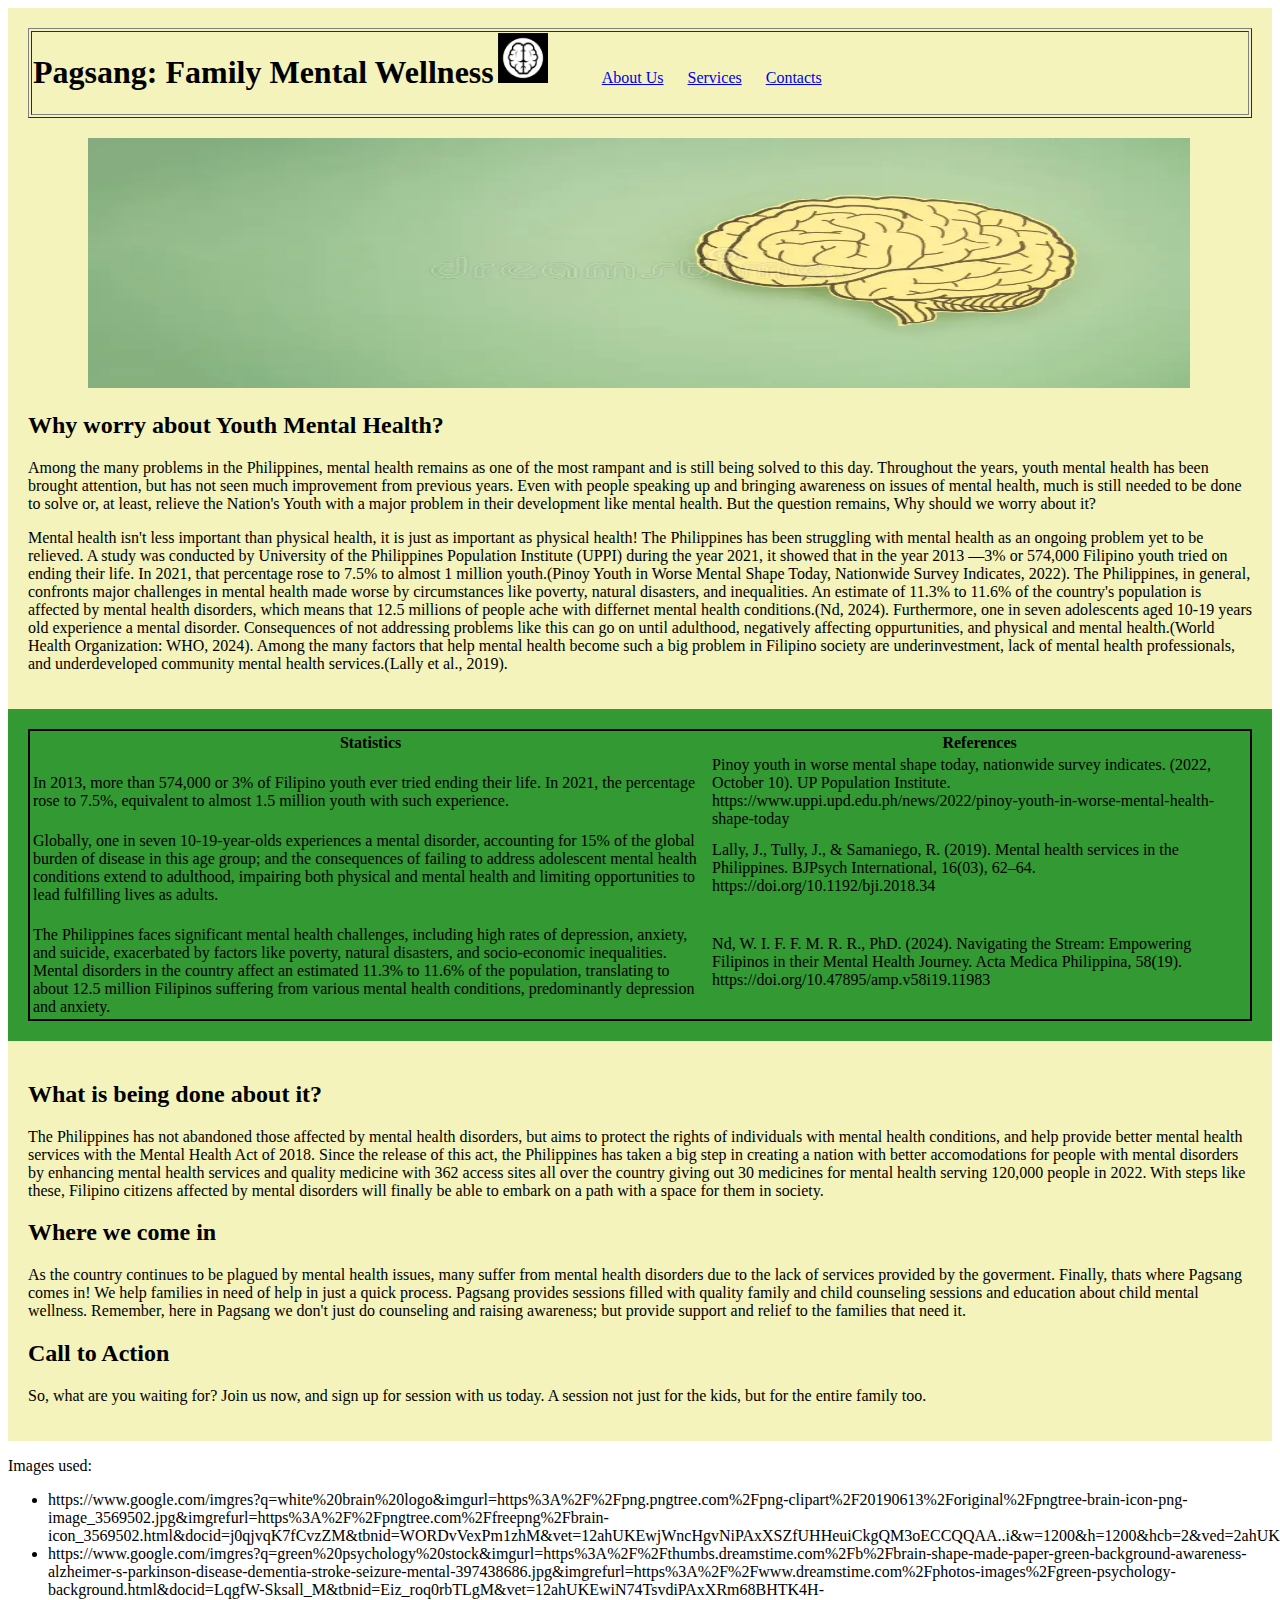
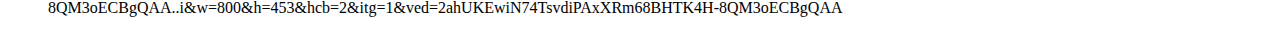
<file: index.html>
<!DOCTYPE html>
<html lang="en">
<head>
    <meta charset="UTF-8">
    <meta name="viewport" content="width=device-width, initial-scale=1.0">
    <title>Home</title> 
    <link rel="stylesheet" href="style.css">
</head>
<body>

    <div>
    <table width="100%" border="1px" id="meow">
        <td>
            <h1 style="display: inline-block;">Pagsang: Family Mental Wellness</h1>
            <img src="logo.png" width="50px" height="50px">
            <ul style="display: inline-block;">
                <il style="padding: 0px 10px;"><a href="AboutUs.html">About Us</a></il>
                <il style="padding: 0px 10px;"><a href="#">Services</a></il>
                <il style="padding: 0px 10px;"><a href="#">Contacts</a></il> 
            </ul>
        </td>
    </table>
   
    <img src="image for website.webp" width="90%" height="250px" style="padding-left: 60px; padding-top: 20px;">

    <h2>Why worry about Youth Mental Health?</h2>
    <p>Among the many problems in the Philippines, mental health remains as one of the most rampant and is still being solved to this day. Throughout the years, youth mental health has been brought attention, but has not seen much improvement from previous years. Even with people speaking up and bringing awareness on issues of mental health, much is still needed to be done to solve or, at least, relieve the Nation's Youth with a major problem in their development like mental health. But the question remains, Why should we worry about it? </p>
    <p>Mental health isn't less important than physical health, it is just as important as physical health! The Philippines has been struggling with mental health as an ongoing problem yet to be relieved. A study was conducted by University of the Philippines Population Institute (UPPI) during the year 2021, it showed that in the year 2013 —3% or 574,000 Filipino youth tried on ending their life. In 2021, that percentage rose to 7.5% to almost 1 million youth.(Pinoy Youth in Worse Mental Shape Today, Nationwide Survey Indicates, 2022). The Philippines, in general, confronts major challenges in mental health made worse by circumstances like poverty, natural disasters, and inequalities. An estimate of 11.3% to 11.6% of the country's population is affected by mental health disorders, which means that 12.5 millions of people ache with differnet mental health conditions.(Nd, 2024). Furthermore, one in seven adolescents aged 10-19 years old experience a mental disorder. Consequences of not addressing problems like this can go on until adulthood, negatively affecting oppurtunities, and physical and mental health.(World Health Organization: WHO, 2024). Among the many factors that help mental health become such a big problem in Filipino society are underinvestment, lack of mental health professionals, and underdeveloped community mental health services.(Lally et al., 2019).</p>
    </div>

    <div id="bru">
    <table style="border: 2px; border-style: solid; width:100%">
        <tr>
            <th>Statistics</th>
            <th>References</th>
        </tr>
        <tr>
            <td>In 2013, more than 574,000 or 3% of Filipino youth ever tried ending their life. In 2021, the percentage rose to 7.5%, equivalent to almost 1.5 million youth with such experience.</td>
            <td>Pinoy youth in worse mental shape today, nationwide survey indicates. (2022, October 10). UP Population Institute. https://www.uppi.upd.edu.ph/news/2022/pinoy-youth-in-worse-mental-health-shape-today</td>
        </tr>
        <tr>
            <td>Globally, one in seven 10-19-year-olds experiences a mental disorder, accounting for 15% of the global burden of disease in this age group; and the consequences of failing to address adolescent mental health conditions extend to adulthood, impairing both physical and mental health and limiting opportunities to lead fulfilling lives as adults.</td>
            <td>Lally, J., Tully, J., & Samaniego, R. (2019). Mental health services in the Philippines. BJPsych International, 16(03), 62–64. https://doi.org/10.1192/bji.2018.34</td>
        </tr>
        <tr>
            <td><br>The Philippines faces significant mental health challenges, including high rates of depression, anxiety, and suicide, exacerbated by factors like poverty, natural disasters, and socio-economic inequalities. Mental disorders in the country affect an estimated 11.3% to 11.6% of the population, translating to about 12.5 million Filipinos suffering from various mental health conditions, predominantly depression and anxiety.</td>
            <td>Nd, W. I. F. F. M. R. R., PhD. (2024). Navigating the Stream: Empowering Filipinos in their Mental Health Journey. Acta Medica Philippina, 58(19). https://doi.org/10.47895/amp.v58i19.11983</td>
        </tr>
    </table>
    </div>

    <div>
    <h2>What is being done about it?</h2>
    <p>The Philippines has not abandoned those affected by mental health disorders, but aims to protect the rights of individuals with mental health conditions, and help provide better mental health services with the Mental Health Act of 2018. Since the release of this act, the Philippines has taken a big step in creating a nation with better accomodations for people with mental disorders by enhancing mental health services and quality medicine with 362 access sites all over the country giving out 30 medicines for mental health serving 120,000 people in 2022. With steps like these, Filipino citizens affected by mental disorders will finally be able to embark on a path with a space for them in society.</p>

    <h2>Where we come in</h2>
    <p>As the country continues to be plagued by mental health issues, many suffer from mental health disorders due to the lack of services provided by the goverment. Finally, thats where Pagsang comes in! We help families in need of help in just a quick process. Pagsang provides sessions filled with quality family and child counseling sessions and education about child mental wellness. Remember, here in Pagsang we don't just do counseling and raising awareness; but provide support and relief to the families that need it. </p>

    <h2>Call to Action</h2>
    <p>So, what are you waiting for? Join us now, and sign up for session with us today. A session not just for the kids, but for the entire family too. </p>
    </div>

    <p>Images used:</p>
    <ul>
        <li>https://www.google.com/imgres?q=white%20brain%20logo&imgurl=https%3A%2F%2Fpng.pngtree.com%2Fpng-clipart%2F20190613%2Foriginal%2Fpngtree-brain-icon-png-image_3569502.jpg&imgrefurl=https%3A%2F%2Fpngtree.com%2Ffreepng%2Fbrain-icon_3569502.html&docid=j0qjvqK7fCvzZM&tbnid=WORDvVexPm1zhM&vet=12ahUKEwjWncHgvNiPAxXSZfUHHeuiCkgQM3oECCQQAA..i&w=1200&h=1200&hcb=2&ved=2ahUKEwjWncHgvNiPAxXSZfUHHeuiCkgQM3oECCQQAA</li>
        <li>https://www.google.com/imgres?q=green%20psychology%20stock&imgurl=https%3A%2F%2Fthumbs.dreamstime.com%2Fb%2Fbrain-shape-made-paper-green-background-awareness-alzheimer-s-parkinson-disease-dementia-stroke-seizure-mental-397438686.jpg&imgrefurl=https%3A%2F%2Fwww.dreamstime.com%2Fphotos-images%2Fgreen-psychology-background.html&docid=LqgfW-Sksall_M&tbnid=Eiz_roq0rbTLgM&vet=12ahUKEwiN74TsvdiPAxXRm68BHTK4H-8QM3oECBgQAA..i&w=800&h=453&hcb=2&itg=1&ved=2ahUKEwiN74TsvdiPAxXRm68BHTK4H-8QM3oECBgQAA</li>
    </ul>
</body>

</html>
</file>
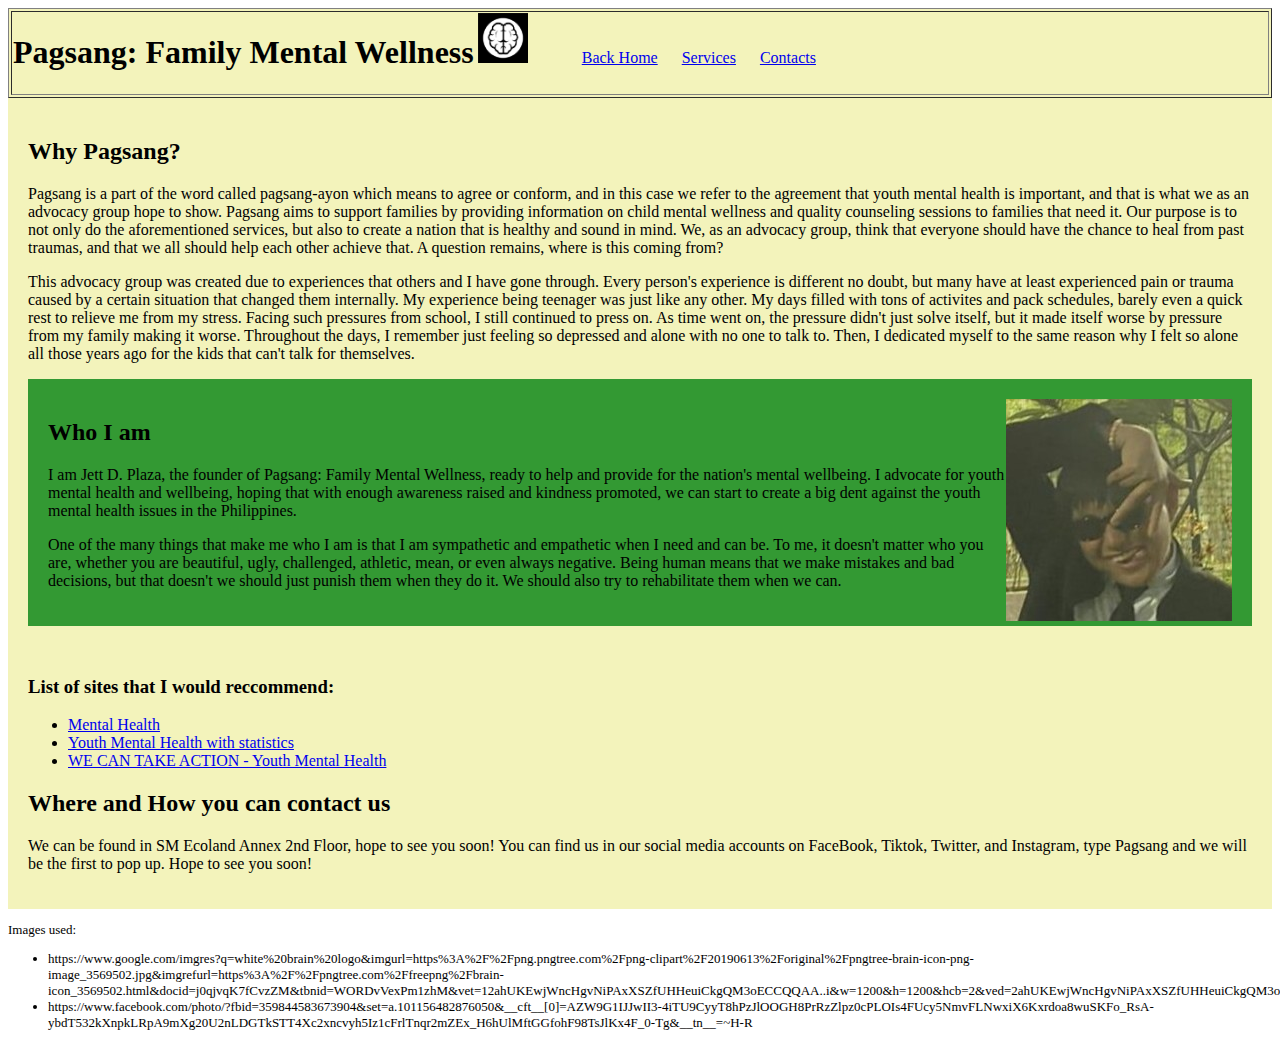
<file: AboutUs.html>
<!DOCTYPE html>
<html lang="en">
<head>
    <meta charset="UTF-8">
    <meta name="viewport" content="width=device-width, initial-scale=1.0">
    <title>About Us</title>
    <link rel="stylesheet" href="style.css">
</head>
<body>

    <table width="100%" border="1px" id="meow">
        <td>
            <h1 style="display: inline-block;">Pagsang: Family Mental Wellness</h1>
            <img src="logo.png" width="50px" height="50px">
            <ul style="display: inline-block;">
                <il style="padding: 0px 10px;"><a href="index.html">Back Home</a></il>
                <il style="padding: 0px 10px;"><a href="#">Services</a></il>
                <il style="padding: 0px 10px;"><a href="#">Contacts</a></il> 
            </ul>
        </td>
    </table>
    
    <div>
    <h2>Why Pagsang?</h2>
    <p>Pagsang is a part of the word called pagsang-ayon which means to agree or conform, and in this case we refer to the agreement that youth mental health is important, and that is what we as an advocacy group hope to show. Pagsang aims to support families by providing information on child mental wellness and quality counseling sessions to families that need it. Our purpose is to not only do the aforementioned services, but also to create a nation that is healthy and sound in mind. We, as an advocacy group, think that everyone should have the chance to heal from past traumas, and that we all should help each other achieve that. A question remains, where is this coming from?</p>
    <p>This advocacy group was created due to experiences that others and I have gone through. Every person's experience is different no doubt, but many have at least experienced pain or trauma caused by a certain situation that changed them internally. My experience being teenager was just like any other. My days filled with tons of activites and pack schedules, barely even a quick rest to relieve me from my stress. Facing such pressures from school, I still continued to press on. As time went on, the pressure didn't just solve itself, but it made itself worse by pressure from my family making it worse. Throughout the days, I remember just feeling so depressed and alone with no one to talk to. Then, I dedicated myself to the same reason why I felt so alone all those years ago for the kids that can't talk for themselves.</p>

    <div id="bru" style="margin-bottom: 50px;">
    <img src="me image.jpg" style="float: right;"> 
    <h2>Who I am</h2>
    <p> I am Jett D. Plaza, the founder of Pagsang: Family Mental Wellness, ready to help and provide for the nation's mental wellbeing. I advocate for youth mental health and wellbeing, hoping that with enough awareness raised and kindness promoted, we can start to create a big dent against the youth mental health issues in the Philippines.</p>
    <p>One of the many things that make me who I am is that I am sympathetic and empathetic when I need and can be. To me, it doesn't matter who you are, whether you are beautiful, ugly, challenged, athletic, mean, or even always negative. Being human means that we make mistakes and bad decisions, but that doesn't we should just punish them when they do it. We should also try to rehabilitate them when we can.</p>
    </div>

    <h3>List of sites that I would reccommend:</h3>
        <ul>
            <li><a href="https://www.who.int/health-topics/mental-health#tab=tab_1">Mental Health</a></li>
            <li><a href="https://www.hhs.gov/surgeongeneral/reports-and-publications/youth-mental-health/index.html">Youth Mental Health with statistics</a></li>
            <li><a href="https://www.ncbi.nlm.nih.gov/books/NBK575986/">WE CAN TAKE ACTION - Youth Mental Health</a></li>
        </ul>

        <h2>Where and How you can contact us</h2>
        <p>We can be found in SM Ecoland Annex 2nd Floor, hope to see you soon! You can find us in our social media accounts on FaceBook, Tiktok, Twitter, and Instagram, type Pagsang and we will be the first to pop up. Hope to see you soon!</p>
        </div>

    <p style="font-size: small;">Images used:</p>
    <ul style="font-size: small;">
        <li>https://www.google.com/imgres?q=white%20brain%20logo&imgurl=https%3A%2F%2Fpng.pngtree.com%2Fpng-clipart%2F20190613%2Foriginal%2Fpngtree-brain-icon-png-image_3569502.jpg&imgrefurl=https%3A%2F%2Fpngtree.com%2Ffreepng%2Fbrain-icon_3569502.html&docid=j0qjvqK7fCvzZM&tbnid=WORDvVexPm1zhM&vet=12ahUKEwjWncHgvNiPAxXSZfUHHeuiCkgQM3oECCQQAA..i&w=1200&h=1200&hcb=2&ved=2ahUKEwjWncHgvNiPAxXSZfUHHeuiCkgQM3oECCQQAA</li>
        <li>https://www.facebook.com/photo/?fbid=359844583673904&set=a.101156482876050&__cft__[0]=AZW9G1IJJwII3-4iTU9CyyT8hPzJlOOGH8PrRzZlpz0cPLOIs4FUcy5NmvFLNwxiX6Kxrdoa8wuSKFo_RsA-ybdT532kXnpkLRpA9mXg20U2nLDGTkSTT4Xc2xncvyh5Iz1cFrlTnqr2mZEx_H6hUlMftGGfohF98TsJlKx4F_0-Tg&__tn__=~H-R</li>
    </ul>
    </body>

</html>
</file>
<file: style.css>
#bru { 
    background-color: rgb(51, 153, 51);
    padding: 20px;
}
div {
    background-color:rgb(243, 243, 187);
    padding: 20px;
}
#meow {
    position: sticky;
    top: 0px;
    background-color:rgb(243, 243, 187);
}
</file>
